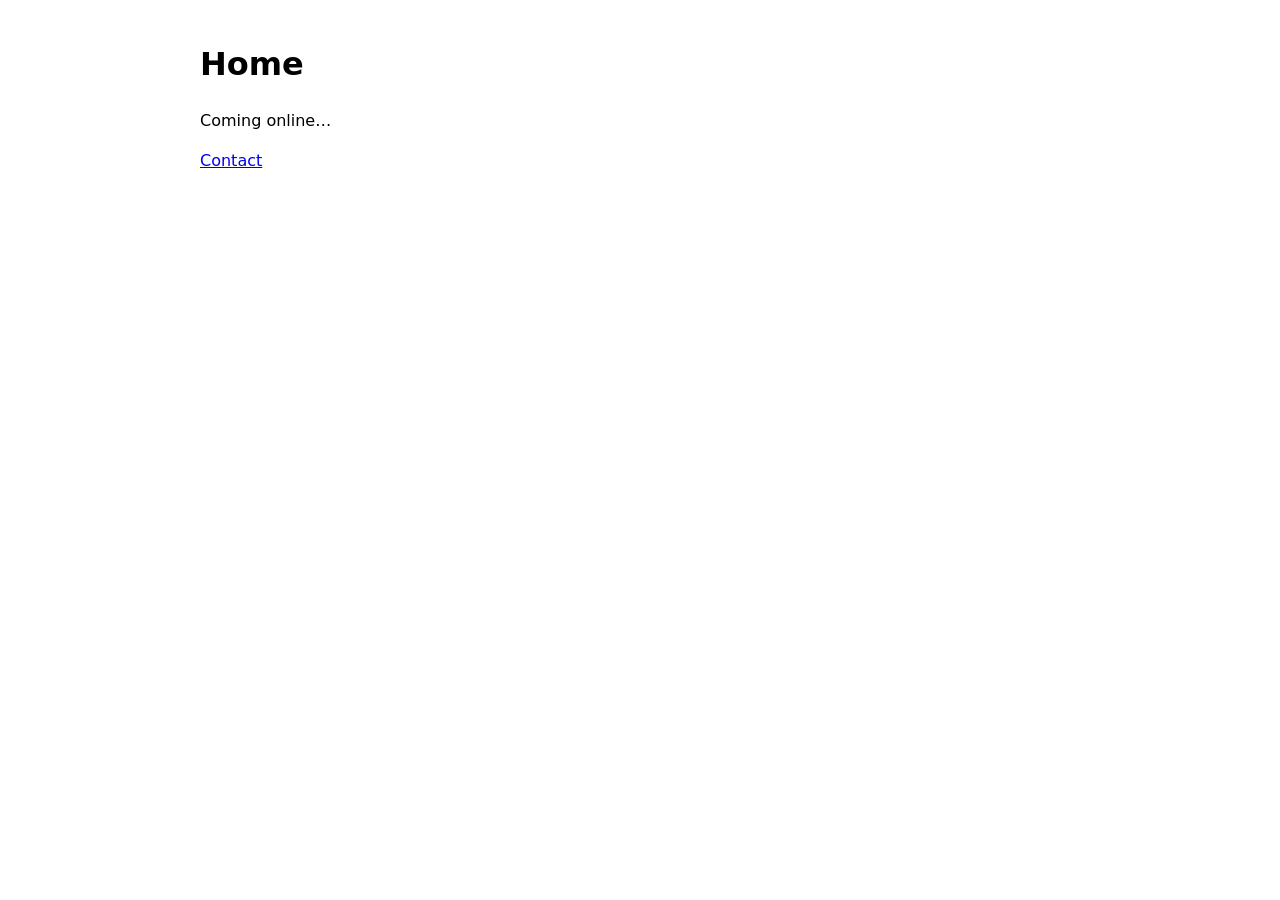
<file: index.html>
<!doctype html><html><head><meta charset="utf-8"><meta name="viewport" content="width=device-width,initial-scale=1">
<title>LOAN$TACK≡R™ — Home</title>
<link rel="icon" href="/assets/favicon.svg" type="image/svg+xml">
<link rel="apple-touch-icon" href="/assets/apple-touch-icon.png">
<link rel="stylesheet" href="/assets/site.css">
</head><body>
<h1>Home</h1><p>Coming online…</p><p><a href="/contact.html">Contact</a></p>
</body></html>
</file>
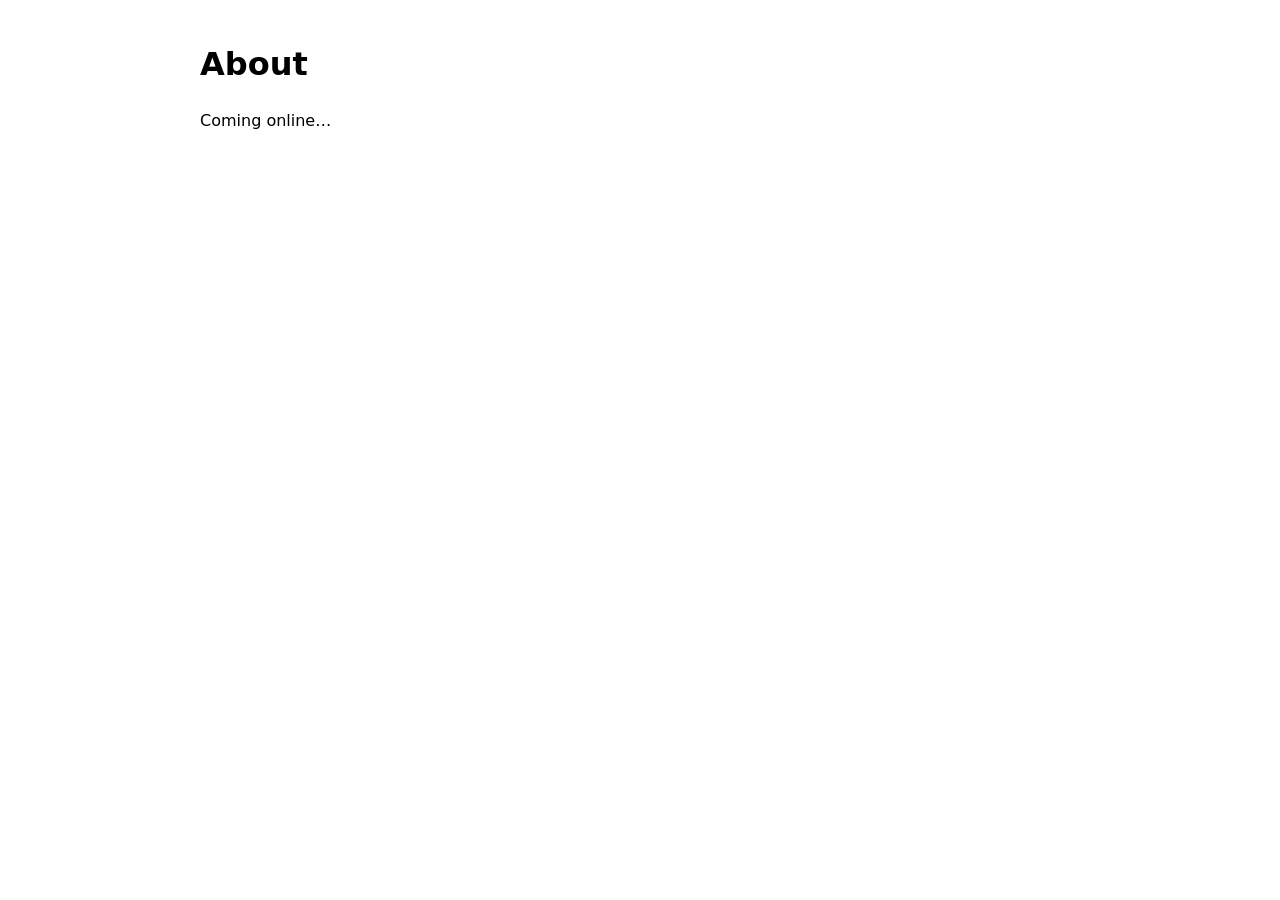
<file: about.html>
<!doctype html><html><head><meta charset="utf-8"><meta name="viewport" content="width=device-width,initial-scale=1">
<title>About — LOAN$TACK≡R™</title>
<link rel="icon" href="/assets/favicon.svg" type="image/svg+xml">
<link rel="apple-touch-icon" href="/assets/apple-touch-icon.png">
<link rel="stylesheet" href="/assets/site.css">
</head><body><h1>About</h1><p>Coming online…</p></body></html>
</file>
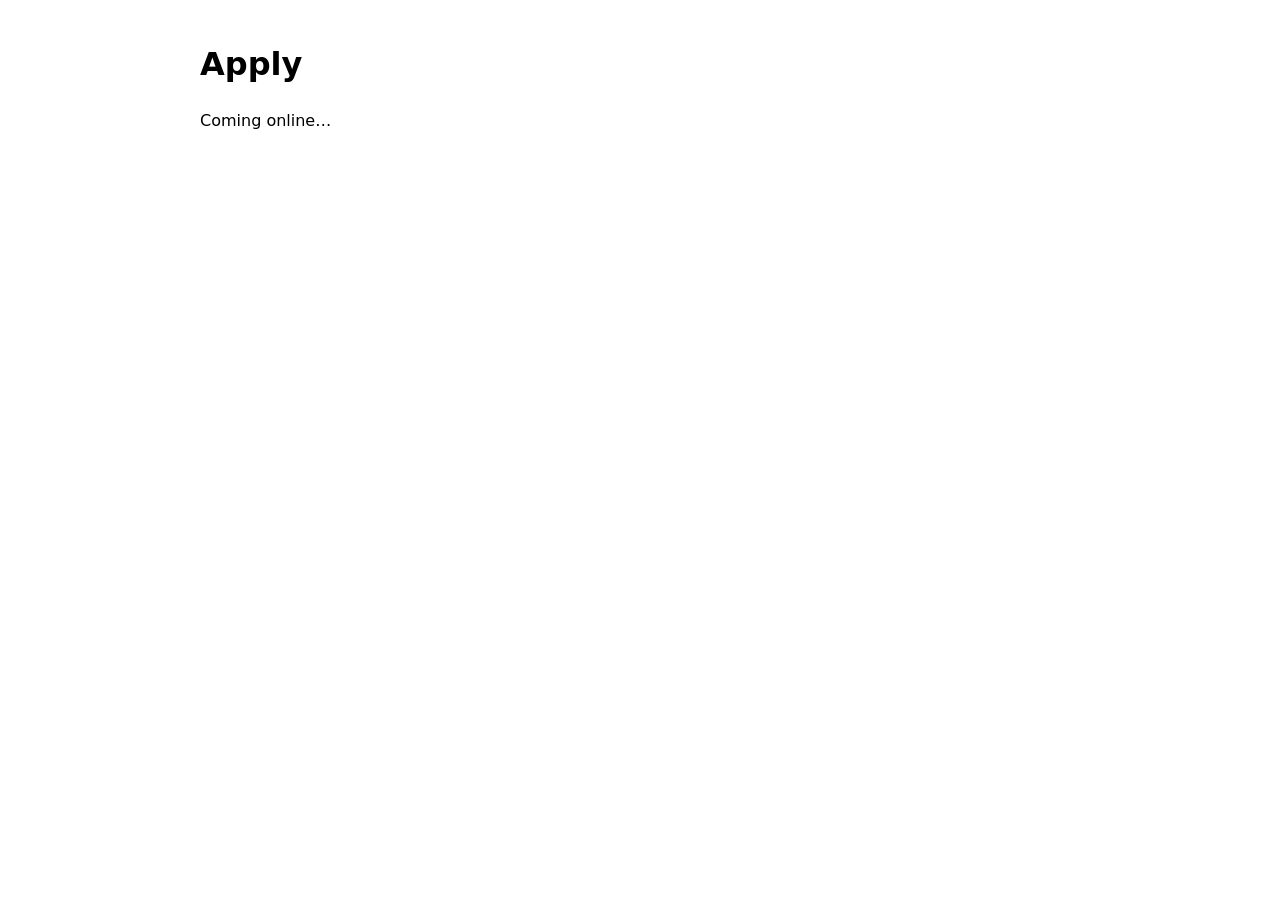
<file: apply.html>
<!doctype html><html><head><meta charset="utf-8"><meta name="viewport" content="width=device-width,initial-scale=1">
<title>Apply — LOAN$TACK≡R™</title>
<link rel="icon" href="/assets/favicon.svg" type="image/svg+xml">
<link rel="apple-touch-icon" href="/assets/apple-touch-icon.png">
<link rel="stylesheet" href="/assets/site.css">
</head><body><h1>Apply</h1><p>Coming online…</p></body></html>
</file>
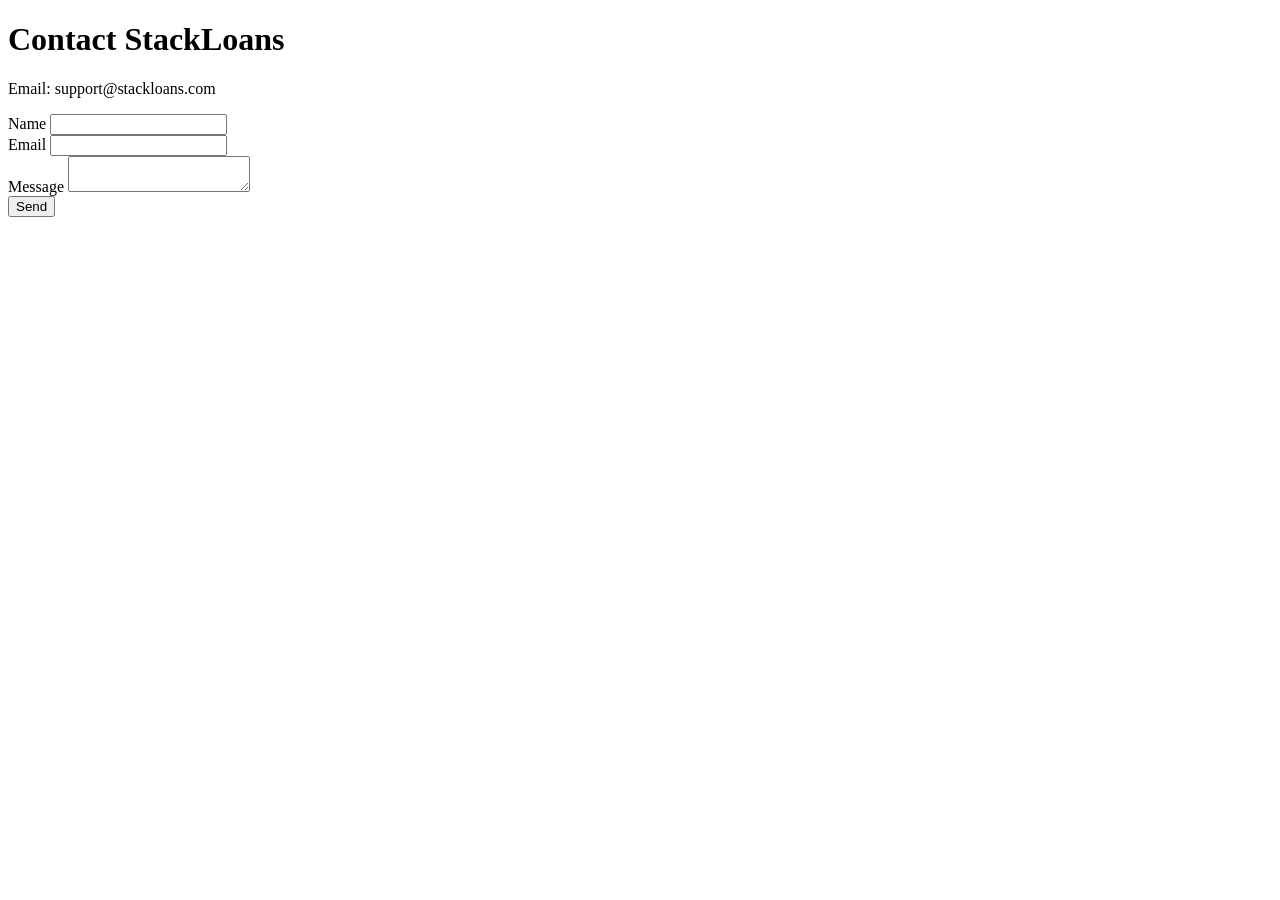
<file: contact.html>
<!doctype html><html lang="en"><head>
<meta charset="utf-8"><meta name="viewport" content="width=device-width,initial-scale=1">
<title>Contact | StackLoans</title>
<link rel="icon" href="/assets/favicon.ico">
<link rel="apple-touch-icon" href="/assets/apple-touch-icon.png">
</head><body>
<main>
  <h1>Contact StackLoans</h1>
  <p>Email: support@stackloans.com</p>
  <form action="https://formspree.io/f/your-id" method="POST">
    <label>Name <input name="name" required></label><br>
    <label>Email <input type="email" name="email" required></label><br>
    <label>Message <textarea name="message" required></textarea></label><br>
    <button type="submit">Send</button>
  </form>
</main>
</body></html>
</file>
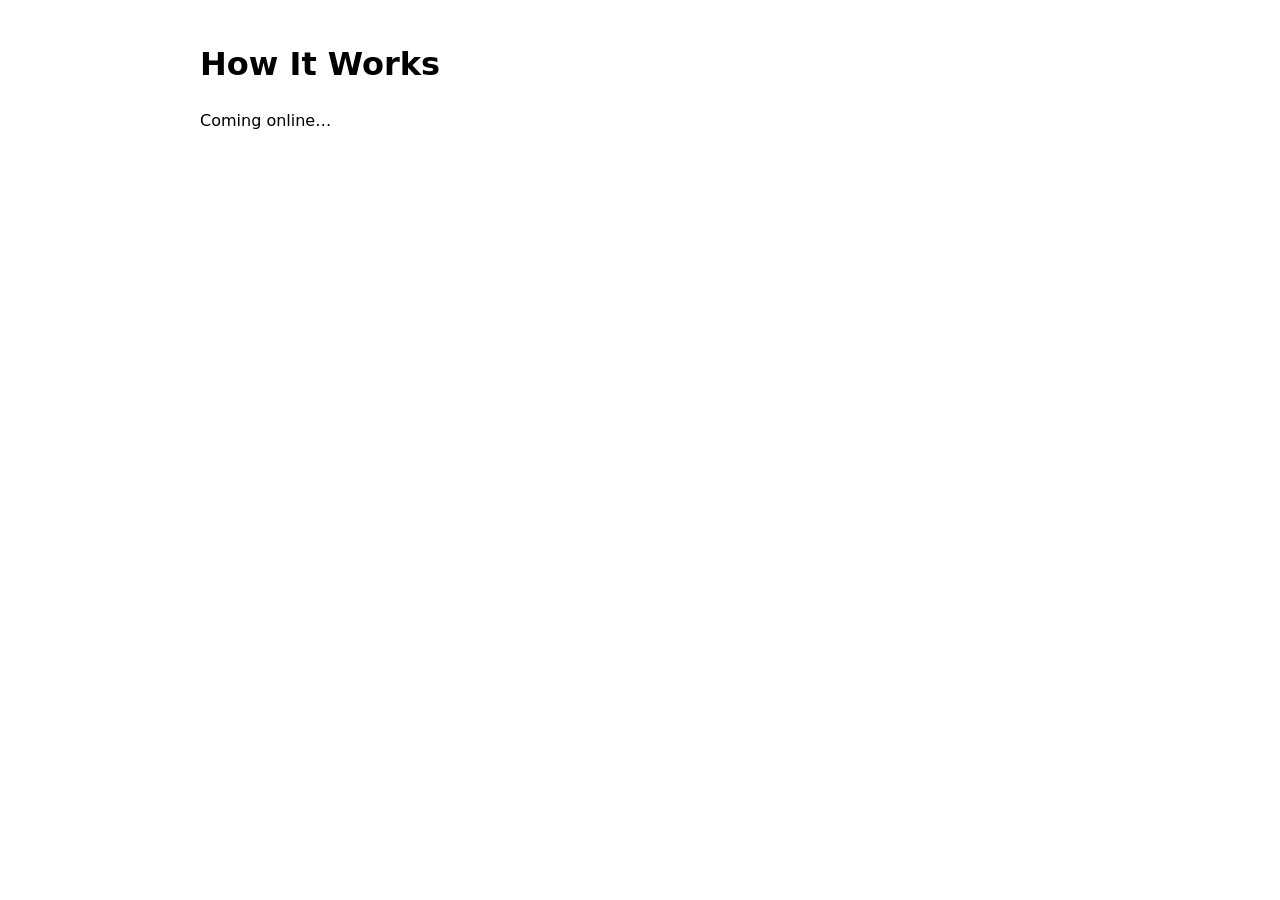
<file: how-it-works.html>
<!doctype html><html><head><meta charset="utf-8"><meta name="viewport" content="width=device-width,initial-scale=1">
<title>How It Works — LOAN$TACK≡R™</title>
<link rel="icon" href="/assets/favicon.svg" type="image/svg+xml">
<link rel="apple-touch-icon" href="/assets/apple-touch-icon.png">
<link rel="stylesheet" href="/assets/site.css">
</head><body><h1>How It Works</h1><p>Coming online…</p></body></html>
</file>
<file: assets/site.css>
body{font-family:system-ui,-apple-system,Segoe UI,Roboto,Arial,sans-serif;max-width:880px;margin:40px auto;padding:0 16px;line-height:1.5}
h1{font-weight:700} button{padding:.6rem 1rem}
</file>
